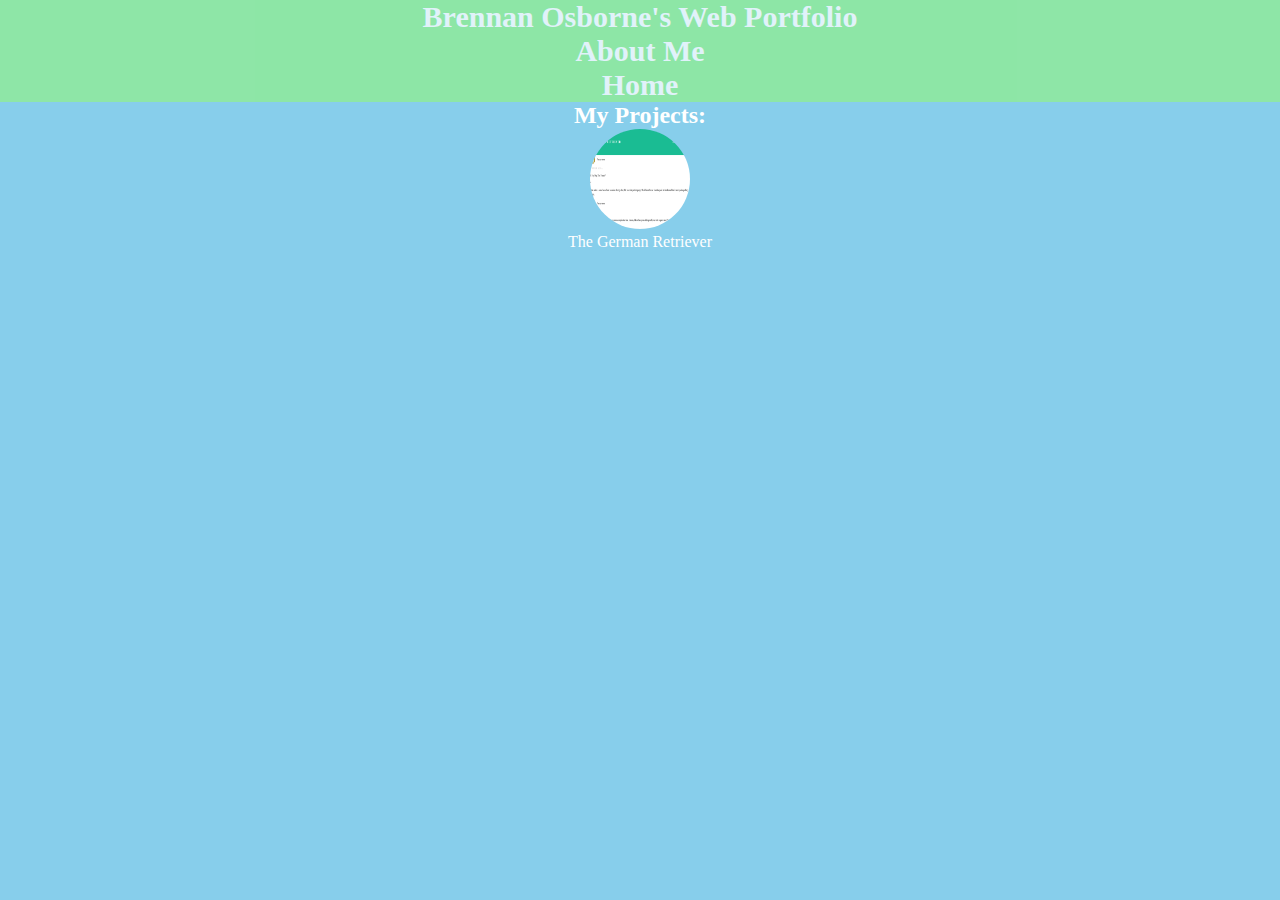
<file: index.html>
<!doctype html>
<html>
<head>
<link a href="style.css" type="text/css" rel="stylesheet">
<title>Brennan Osborne Web Development Portfolio</title>
</head>
<body>
<h1 class="heading"><ul class="directory">Brennan Osborne's Web Portfolio
<li><a href="./about.html">About Me</li>
<li><a href="./index.html">Home</li></ul></h1>
<h2>My Projects:</h2>
<a href="https://thegermanretriever.github.io">
<img src="1A346D36-4967-438E-9E1C-D09960B1DC41.jpeg" height="100px" width="100px">
<p>The German Retriever</p></a>
</file>
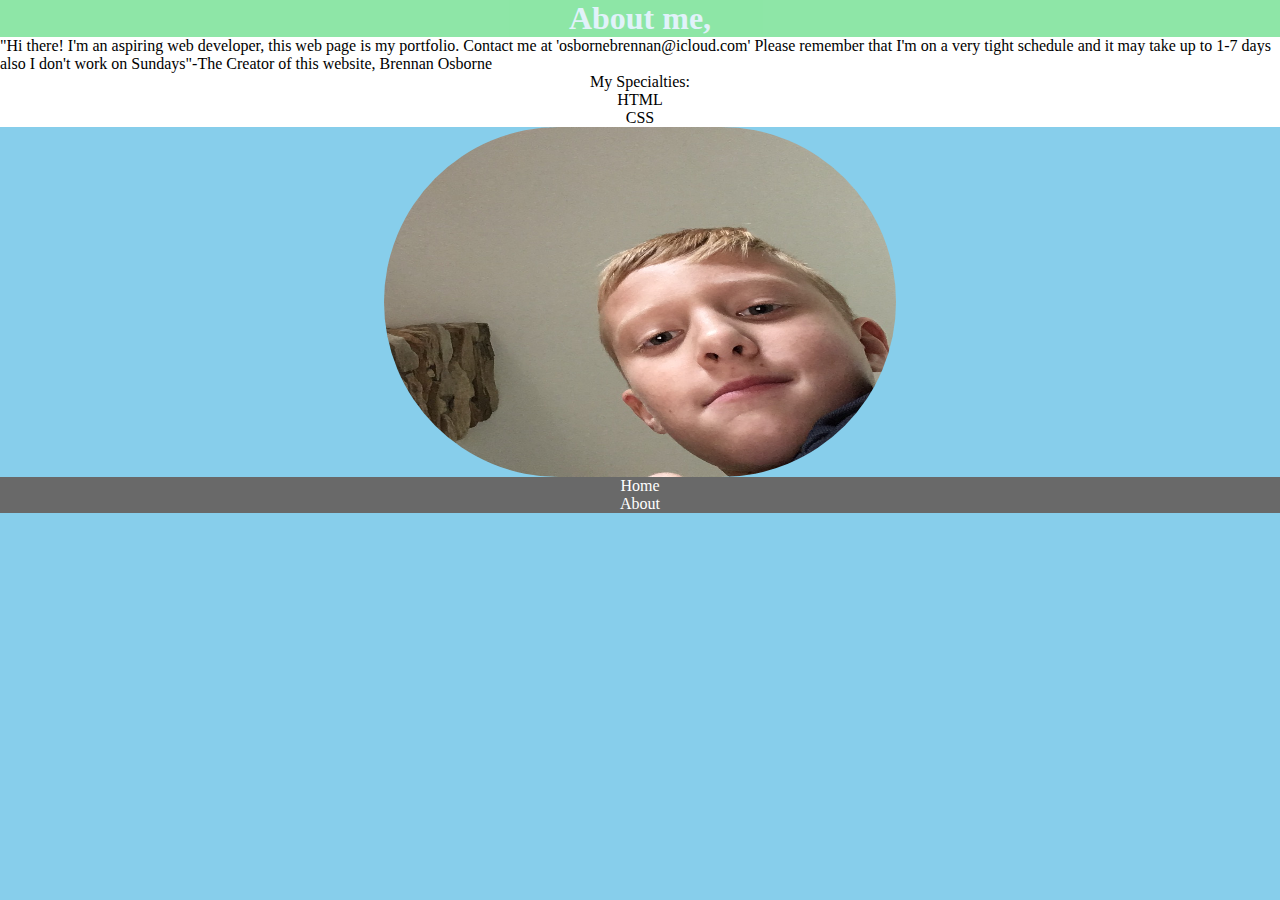
<file: about.html>
<!doctype html>
<html>
<head>
<title>About Me|Brennan Osborne's Web Portfolio</title>
<link href="style.css" type="text/css" rel="stylesheet">
</head>
<body>
<h1 class="heading">About me,</h1>
<p class="aboutmepost">"Hi there! I'm an aspiring web developer, this web page is my portfolio. Contact me at 'osbornebrennan@icloud.com' Please remember that I'm on a very tight schedule and it may take up to 1-7 days also I don't work on Sundays"-The Creator of this website, Brennan Osborne</p>
<ul class="aboutmepost" id="oo">My Specialties:
<li class="specialties">HTML</li>
<li class="specialties">CSS</li>
</ul>
<img class="aboutmepostpic" id="p" src="2E1BC3DA-F597-4ECA-92C0-9381743CA244.jpeg" height="350px" width="300px">
<div style="background-color: dimgray">
<ul>
<li class="bm" ><a href="index.html">Home</a></li>
<li class="bm" ><a href="about.html">About</a></li>
</file>
<file: style.css>
.heading{
text-align: center;
background-color: lightgreen;
color: white;
opacity: 0.75;
width: 1020;
}
.directory{
text-align: center;
opacity: 1;
font-size: 30px;
background-repeat:no-repeat;
background-size:200px 100px;
background-color: lightgreen;
color: white;
}
body{
background-color: skyblue;
font-family: From Cartoon Blocks;
}
a{
text-decoration: none;
color: white;
}
ul{
list-style-type: none;
margin: 0;
padding: 0;
font-family: From Cartoon Blocks;
}
.aboutmepost{
background-color: white;
font-size: 16px;
}
.aboutmepostpic{
display: block;
  margin-left: auto;
  margin-right: auto;
width: 40%
}
img{
border-radius: 200px;
}
a{
text-align: center;
margin-left: auto;
margin-right: auto;
display: block;
}
.specialties{
text-align: center;
}
#oo{
text-align: center;
}
* {
  margin: 0;
  padding: 0;
}
/*(The code in this comment currently does not work)
.bm{
text-align: right !important;
}
*/
</file>
